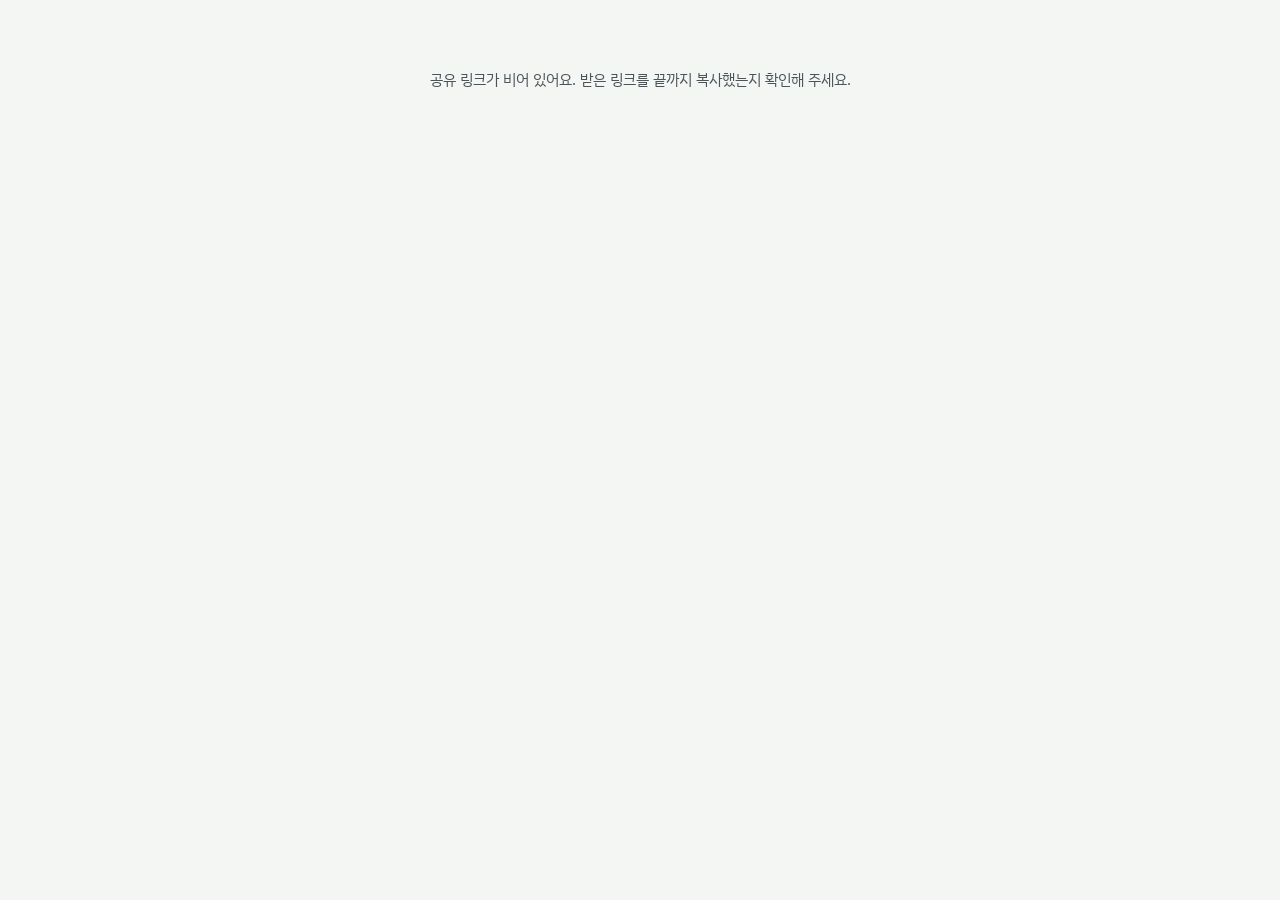
<file: travel/share.html>
<!doctype html>
<html lang="ko">
<head>
<meta charset="utf-8">
<meta name="viewport" content="width=device-width, initial-scale=1, viewport-fit=cover">
<title>공유된 여행 일정 · 여행노트</title>
<meta name="robots" content="noindex">
<link rel="icon" href="../favicon.ico" sizes="any">
<link rel="stylesheet" href="https://fonts.googleapis.com/css2?family=IBM+Plex+Sans+KR:wght@400;500;600;700&family=IBM+Plex+Mono:wght@500;600&display=swap">
<!-- 여행노트 일정표의 [공유하기] 링크로 여는 읽기 전용 페이지. 로그인 없이 열린다.
     일정은 주소의 # 뒤에 압축해 담겨 있다 (서버로 가지 않음). travel/index.html 의 packTrip 과 짝. -->
<style>
  :root{
    --bg:#F4F6F4; --card:#fff; --ink:#171B1F; --ink-2:#4C545B; --ink-3:#78828A; --line:#E3E7E3;
    --brand:#E8600C; --brand-s:#FDEDE2; --move:#1C6FBF; --memo:#FFF8E6; --memo-line:#F1E2B5;
    --d1:#1C6FBF; --d2:#2A8A55; --d3:#E8600C; --d4:#7B4BA8;
    color-scheme: light;
  }
  *{box-sizing:border-box}
  body{margin:0; background:var(--bg); color:var(--ink); font:15px/1.6 "IBM Plex Sans KR","Malgun Gothic",system-ui,sans-serif}
  .wrap{max-width:860px; margin:0 auto; padding:28px max(16px, env(safe-area-inset-left,0px)) 60px max(16px, env(safe-area-inset-right,0px))}
  .brand{font-size:12px; color:var(--ink-3); letter-spacing:.04em}
  h1{margin:6px 0 4px; font-size:clamp(22px,4vw,30px); letter-spacing:-.03em; text-wrap:balance}
  .meta{color:var(--ink-2); font-size:14px; display:flex; gap:12px; flex-wrap:wrap}
  .meta span{font-family:"IBM Plex Mono",monospace; font-size:13px}
  .memo{margin-top:16px; background:var(--memo); border:1px solid var(--memo-line); border-radius:10px; padding:10px 12px; white-space:pre-wrap; font-size:14px}
  .memo b{display:block; font-size:12px; color:var(--ink-3); margin-bottom:2px}
  .day{margin-top:22px; background:var(--card); border:1px solid var(--line); border-radius:12px; overflow:hidden}
  .dayhd{display:flex; align-items:center; gap:10px; padding:11px 14px; border-bottom:1px solid var(--line); background:#F8FAF8}
  .dayhd .no{font:600 12px/1 "IBM Plex Mono",monospace; color:#fff; background:var(--hue); border-radius:5px; padding:4px 8px}
  .dayhd b{font-size:15px}
  .dayhd small{margin-left:auto; color:var(--ink-3); font-size:12.5px}
  ol{list-style:none; margin:0; padding:6px 14px 10px}
  li{display:grid; grid-template-columns:56px minmax(0,1fr); gap:10px; padding:10px 0; border-bottom:1px dashed var(--line)}
  li:last-child{border-bottom:0}
  .tm{font:600 14px/1.3 "IBM Plex Mono",monospace; color:var(--hue)}
  .nm{font-weight:600}
  .sub{font-size:13px; color:var(--ink-3)}
  .row{display:flex; gap:8px; flex-wrap:wrap; align-items:center; margin-top:3px; font-size:12px}
  .bk{color:var(--ink-2); background:#EFF2EF; border-radius:5px; padding:1px 7px}
  .row a{color:var(--move); font-weight:600; text-decoration:none}
  .imemo{margin-top:6px; background:var(--memo); border:1px solid var(--memo-line); border-radius:8px; padding:6px 9px; font-size:13px; white-space:pre-wrap}
  .err{margin-top:40px; text-align:center; color:var(--ink-2)}
  footer{margin-top:28px; font-size:12px; color:var(--ink-3); text-align:center}
</style>
</head>
<body>
<main class="wrap" id="app"><p class="err">일정을 불러오는 중…</p></main>
<script>
(function () {
  var app = document.getElementById("app");
  function esc(t) { return String(t == null ? "" : t).replace(/[&<>"]/g, function (c) { return { "&": "&amp;", "<": "&lt;", ">": "&gt;", '"': "&quot;" }[c]; }); }
  function fail(msg) { app.innerHTML = '<p class="err">' + esc(msg) + "</p>"; }
  function bytes(b64) {
    var s = atob(b64.replace(/-/g, "+").replace(/_/g, "/") + "===".slice((b64.length + 3) % 4));
    var u = new Uint8Array(s.length);
    for (var i = 0; i < s.length; i++) u[i] = s.charCodeAt(i);
    return u;
  }
  function unpack(code) {
    if (code[0] === "j") return Promise.resolve(new TextDecoder().decode(bytes(code.slice(1))));
    if (code[0] !== "z") return Promise.reject(new Error("모양이 다른 링크"));
    if (!window.DecompressionStream) return Promise.reject(new Error("이 브라우저에서는 열 수 없어요. 최신 크롬·사파리로 열어 주세요."));
    var ds = new Blob([bytes(code.slice(1))]).stream().pipeThrough(new DecompressionStream("deflate-raw"));
    return new Response(ds).text();
  }
  var code = decodeURIComponent((location.hash || "").slice(1));
  if (!code) return fail("공유 링크가 비어 있어요. 받은 링크를 끝까지 복사했는지 확인해 주세요.");
  unpack(code).then(function (txt) {
    var t = JSON.parse(txt);
    document.title = t.title + " · 여행노트";
    var hues = ["--d1", "--d2", "--d3", "--d4"];
    app.innerHTML =
      '<p class="brand">여행노트 · 공유된 일정</p>' +
      "<h1>" + esc(t.title) + "</h1>" +
      '<div class="meta"><span>' + esc(t.date) + "</span>" + (t.route ? "<div>" + esc(t.route) + "</div>" : "") +
      (t.people ? "<div>" + esc(t.people) + "명</div>" : "") + "</div>" +
      (t.memo ? '<div class="memo"><b>여행 메모</b>' + esc(t.memo) + "</div>" : "") +
      (t.days || []).map(function (d, i) {
        return '<section class="day" style="--hue:var(' + hues[i % 4] + ')"><div class="dayhd"><span class="no">' + d.no + "일차</span><b>" +
          esc(d.title) + "</b><small>" + esc(d.date) + " · " + (d.items || []).length + "곳</small></div><ol>" +
          (d.items || []).map(function (it) {
            var map = it.lat != null && it.lng != null
              ? '<a href="https://map.kakao.com/link/map/' + encodeURIComponent(it.n) + "," + it.lat + "," + it.lng + '" target="_blank" rel="noopener">지도 ›</a>' : "";
            return '<li><span class="tm">' + esc(it.t) + '</span><div><div class="nm">' + esc(it.n) + "</div>" +
              (it.s ? '<div class="sub">' + esc(it.s) + "</div>" : "") +
              (it.b || map ? '<div class="row">' + (it.b ? '<span class="bk">' + esc(it.b) + "</span>" : "") + map + "</div>" : "") +
              (it.m ? '<div class="imemo">' + esc(it.m) + "</div>" : "") + "</div></li>";
          }).join("") + "</ol></section>";
      }).join("") +
      "<footer>Sol Works 여행노트에서 만든 일정이에요</footer>";
  }).catch(function (e) {
    fail("일정을 열지 못했어요. " + (e && e.message ? e.message : ""));
  });
})();
</script>
</body>
</html>
</file>
